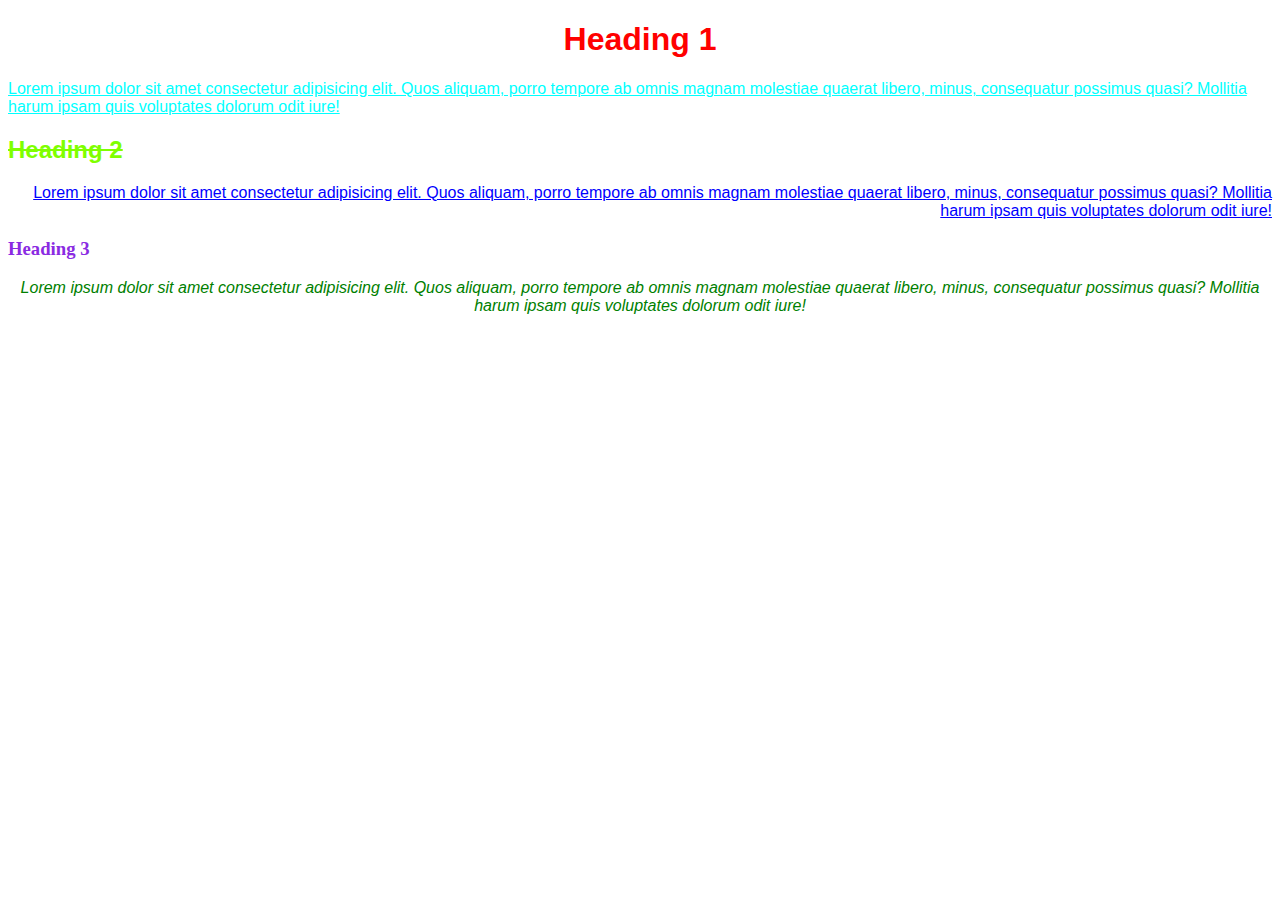
<file: Heading/index.html>
<!DOCTYPE html>
<html lang="en">
<head>
    <meta charset="UTF-8">
    <meta http-equiv="X-UA-Compatible" content="IE=edge">
    <meta name="viewport" content="width=device-width, initial-scale=1.0">
    <link rel="stylesheet" href="./style.css">
    <title>Document</title>
</head>
<body>
    <h1>Heading 1</h1>
    <p class="p1">
        Lorem ipsum dolor sit amet consectetur adipisicing elit. Quos aliquam, porro tempore ab omnis magnam molestiae
        quaerat libero, minus, consequatur possimus quasi? Mollitia harum ipsam quis voluptates dolorum odit iure!
    </p>
    <h2>Heading 2</h2>
    <p class="p2">
        Lorem ipsum dolor sit amet consectetur adipisicing elit. Quos aliquam, porro tempore ab omnis magnam molestiae
        quaerat libero, minus, consequatur possimus quasi? Mollitia harum ipsam quis voluptates dolorum odit iure!
    </p>
    <h3>Heading 3</h3>
    <p class="p3">
        <i> Lorem ipsum dolor sit amet consectetur adipisicing elit. Quos aliquam, porro tempore ab omnis magnam
            molestiae
            quaerat libero, minus, consequatur possimus quasi? Mollitia harum ipsam quis voluptates dolorum odit
            iure!</i>
    </p>
</body>
</html>
</file>
<file: Heading/style.css>
h1 {
    color: red;
    font-family: 'Trebuchet MS', 'Lucida Sans Unicode', 'Lucida Grande', 'Lucida Sans', Arial, sans-serif;
    text-align: center;
}
.p1 {
    color: aqua;
    font-family: Impact, Haettenschweiler, 'Arial Narrow Bold', sans-serif;
    text-decoration: underline;
    text-align: left;
}
h2 {
    text-decoration: line-through;
    color: chartreuse;
    font-family: 'Lucida Sans', 'Lucida Sans Regular', 'Lucida Grande', 'Lucida Sans Unicode', Geneva, Verdana, sans-serif;
}
.p2 {
    color: blue;
    font-family: Arial, Helvetica, sans-serif;
    text-decoration: underline;
    text-align: right;
}
h3 {
    color: blueviolet;
    font-family: Georgia, 'Times New Roman', Times, serif;
}
.p3 {
    color: green;
    font-family: 'Segoe UI', Tahoma, Geneva, Verdana, sans-serif;
    text-align: center;
}
</file>
